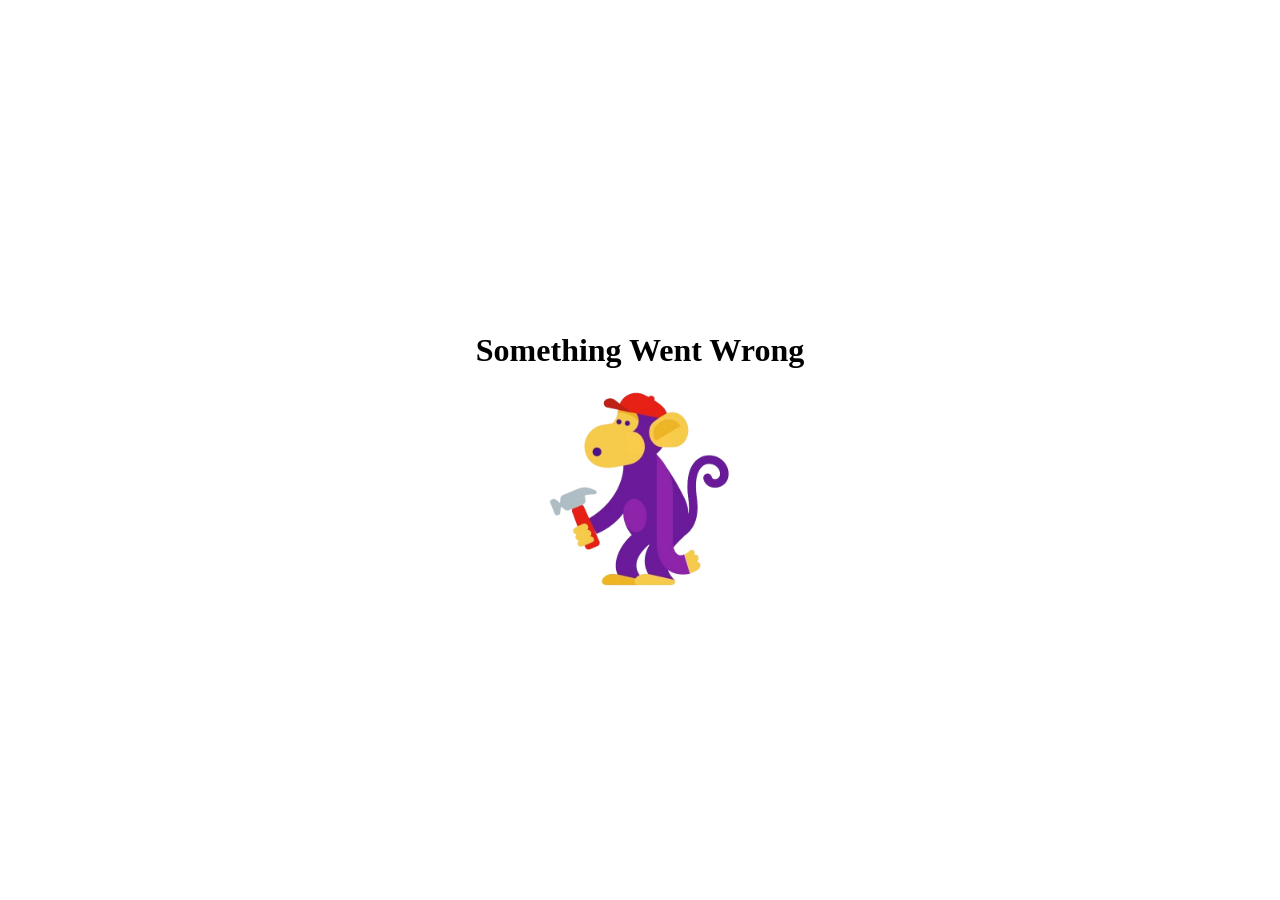
<file: wrong.html>
<!DOCTYPE html>
<html lang="en">
<head>
    <meta charset="UTF-8">
    <meta name="viewport" content="width=device-width, initial-scale=1.0">
    <title>Something Went Wrong</title>
</head>
<body>
    <div class="box">
        <h1>Something Went Wrong</h1>
        <img src="assets/img/wrong.png" alt="Wrong Monkey" srcset="">
    </div>

    <style>
        html, body {
            height: 100%;
            margin: 0;
        }

        body {
            display: flex;
            align-items: center;
            justify-content: center;
        }

        .box{
            display: flex;
            flex-direction: column;
            align-items: center;
            justify-content: center;
        }

        .box img{
            width: 200px;
        }
    </style>

</body>
</html>
</file>
